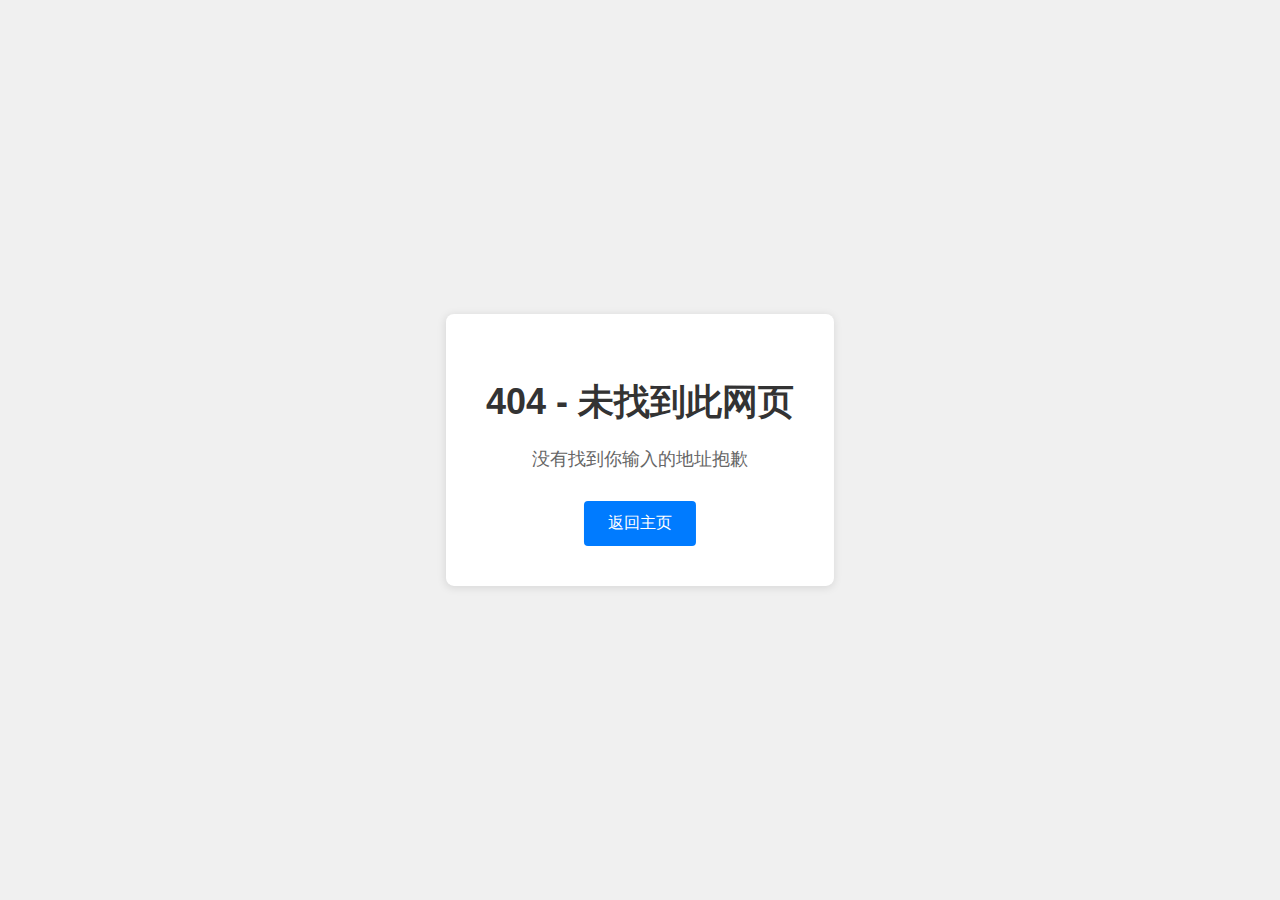
<file: Catering_Web_frontend/index.html>
<!DOCTYPE html>
<html lang="en">
<head>
    <meta charset="UTF-8">
    <meta name="viewport" content="width=device-width, initial-scale=1.0">
    <title>Main Page</title>
    <link rel="stylesheet" href="css/styles.css">
    <link rel="stylesheet" href="./lib/message.min.css">
</head>
<body>
    <div id="content"></div>
    <script src="js/main.js"></script>
    <script src="js/Global_components.js"></script>
</body>
</html>
</file>
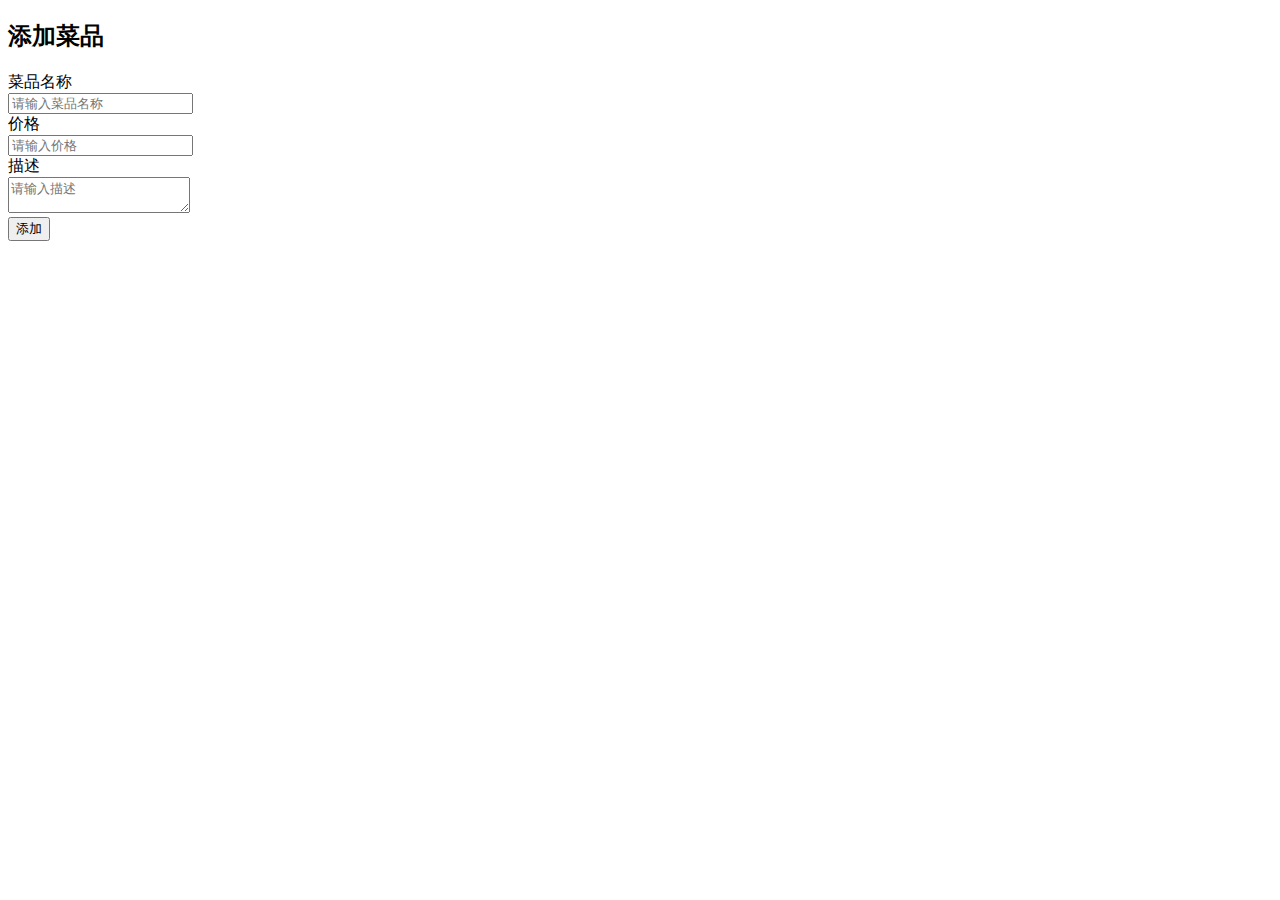
<file: Catering_Web_frontend/public/addDish.html>
<!DOCTYPE html>
<html>
<head>
    <meta charset="UTF-8">
    <title>添加菜品</title>
    <link rel="stylesheet" href="https://www.layuicdn.com/layui-v2.5.6/css/layui.css">
</head>
<body>
    <div class="layui-container">
        <h2>添加菜品</h2>
        <form class="layui-form" action="">
            <div class="layui-form-item">
                <label class="layui-form-label">菜品名称</label>
                <div class="layui-input-block">
                    <input type="text" name="name" required lay-verify="required" placeholder="请输入菜品名称" autocomplete="off" class="layui-input">
                </div>
            </div>
            <div class="layui-form-item">
                <label class="layui-form-label">价格</label>
                <div class="layui-input-block">
                    <input type="text" name="price" required lay-verify="required" placeholder="请输入价格" autocomplete="off" class="layui-input">
                </div>
            </div>
            <div class="layui-form-item">
                <label class="layui-form-label">描述</label>
                <div class="layui-input-block">
                    <textarea name="description" placeholder="请输入描述" class="layui-textarea"></textarea>
                </div>
            </div>
            <div class="layui-form-item">
                <div class="layui-input-block">
                    <button class="layui-btn" lay-submit lay-filter="addDish">添加</button>
                </div>
            </div>
        </form>
    </div>
    <script src="https://www.layuicdn.com/layui-v2.5.6/layui.js"></script>
</body>
</html>
</file>
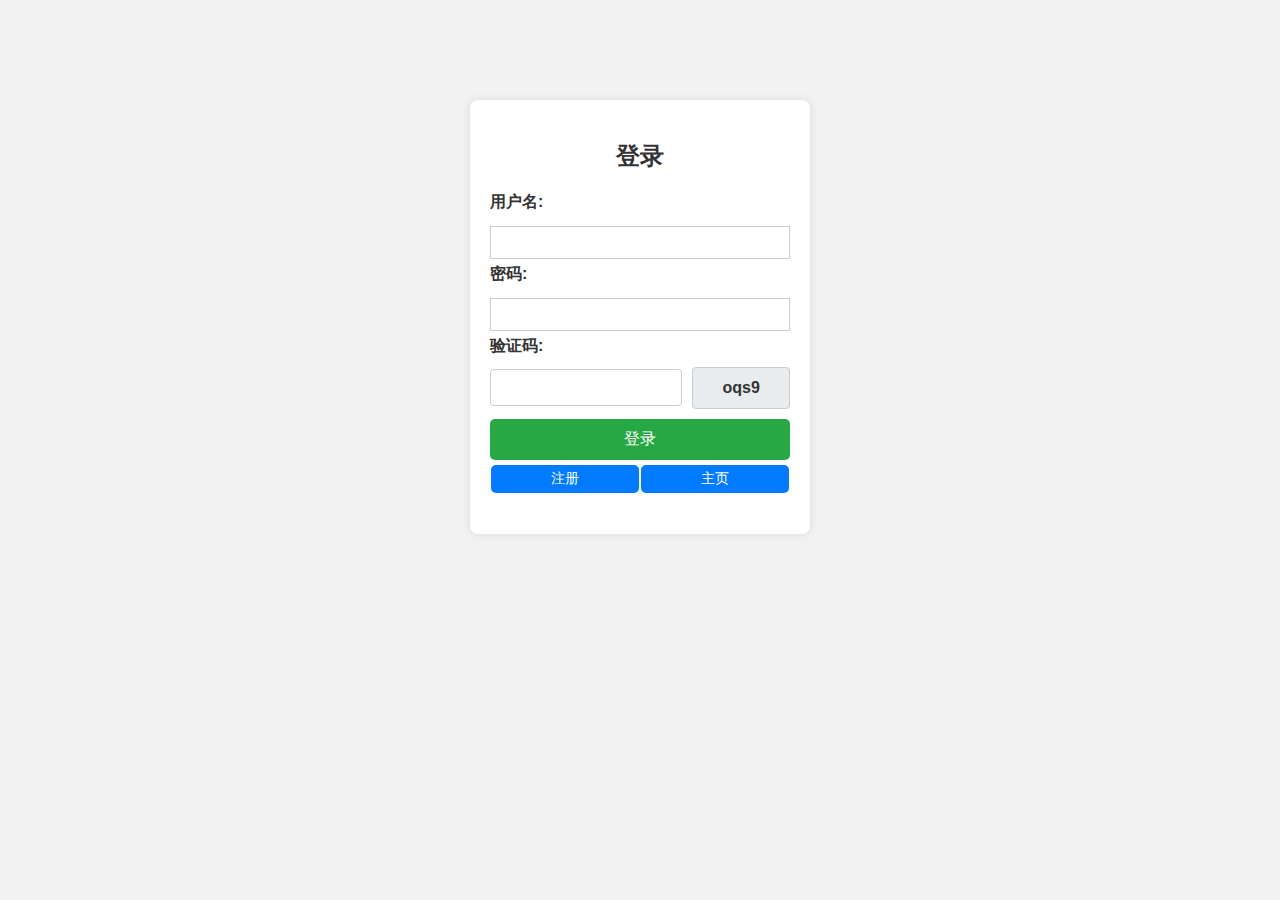
<file: Catering_Web_frontend/public/login.html>
<style>
        /* 保持现有的样式 */
        body {
            font-family: Arial, sans-serif;
            text-align: center;
            background-color: #f2f2f2;
            color: #333;
        }

        .container {
            margin-top: 100px;
            width: 300px;
            margin-left: auto;
            margin-right: auto;
            background-color: #fff;
            padding: 20px;
            box-shadow: 0 0 10px rgba(0, 0, 0, 0.1);
            border-radius: 8px;
        }

        .button {
            display: inline-block;
            padding: 5px 10px;
            margin: 5px 1px;
            font-size: 14px;
            color: white;
            background-color: #007bff;
            border: none;
            border-radius: 5px;
            cursor: pointer;
            text-decoration: none;
            width: 45%;
            text-align: center;
        }

        .button:hover {
            background-color: #0056b3;
        }

        form {
            text-align: left;
        }

        label {
            display: block;
            margin-bottom: 8px;
            font-weight: bold;
        }

        input[type="text"],input[type="password"] {
            box-sizing: border-box;
            /* 确保padding和border不会增加宽度 */
            width: 100%;
            /* 使输入框宽度适应父容器 */
            padding: 8px;
            /* 适当的填充 */
            margin: 5px 0;
            /* 添加适当的外边距 */
            border: 1px solid #ccc;
            /* 标准的边框 */
        }

        .captcha-container {
            display: flex;
            align-items: center;
            margin: 10px 0;
        }

        .captcha {
            width: 100px;
            height: 40px;
            margin-left: 10px;
            background-color: #e9ecef;
            border: 1px solid #ccc;
            border-radius: 4px;
            text-align: center;
            font-weight: bold;
            display: flex;
            justify-content: center;
            align-items: center;
        }

        input[type="text"]#captchaInput {
            width: calc(100% - 100px);
            padding: 10px;
            margin: 0;
            box-sizing: border-box;
            border: 1px solid #ccc;
            border-radius: 4px;
        }

        button[type="submit"] {
            display: block;
            width: 100%;
            padding: 10px;
            background-color: #28a745;
            color: white;
            border: none;
            border-radius: 5px;
            cursor: pointer;
            font-size: 16px;
        }

        button[type="submit"]:hover {
            background-color: #218838;
        }

        .button-container {
            display: flex;
            justify-content: space-between;
        }
</style>

<body>
    <div class="container">
        <h2>登录</h2>
        <form id="loginForm">
            <label for="username">用户名:</label>
            <input type="text" id="username" name="username" required>

            <label for="password">密码:</label>
            <input type="password" id="password" name="password" required>

            <label for="captchaInput">验证码:</label>
            <div class="captcha-container">
                <input type="text" id="captchaInput" name="captcha" required>
                <div id="captcha" class="captcha"></div>
            </div>
            <button type="submit">登录</button>
            <div class="button-container">
                <a href="register" class="button">注册</a>
                <a href="/" class="button">主页</a>
            </div>
        </form>
    </div>
    
</body>

<script src="../js/login.js"></script>
</file>
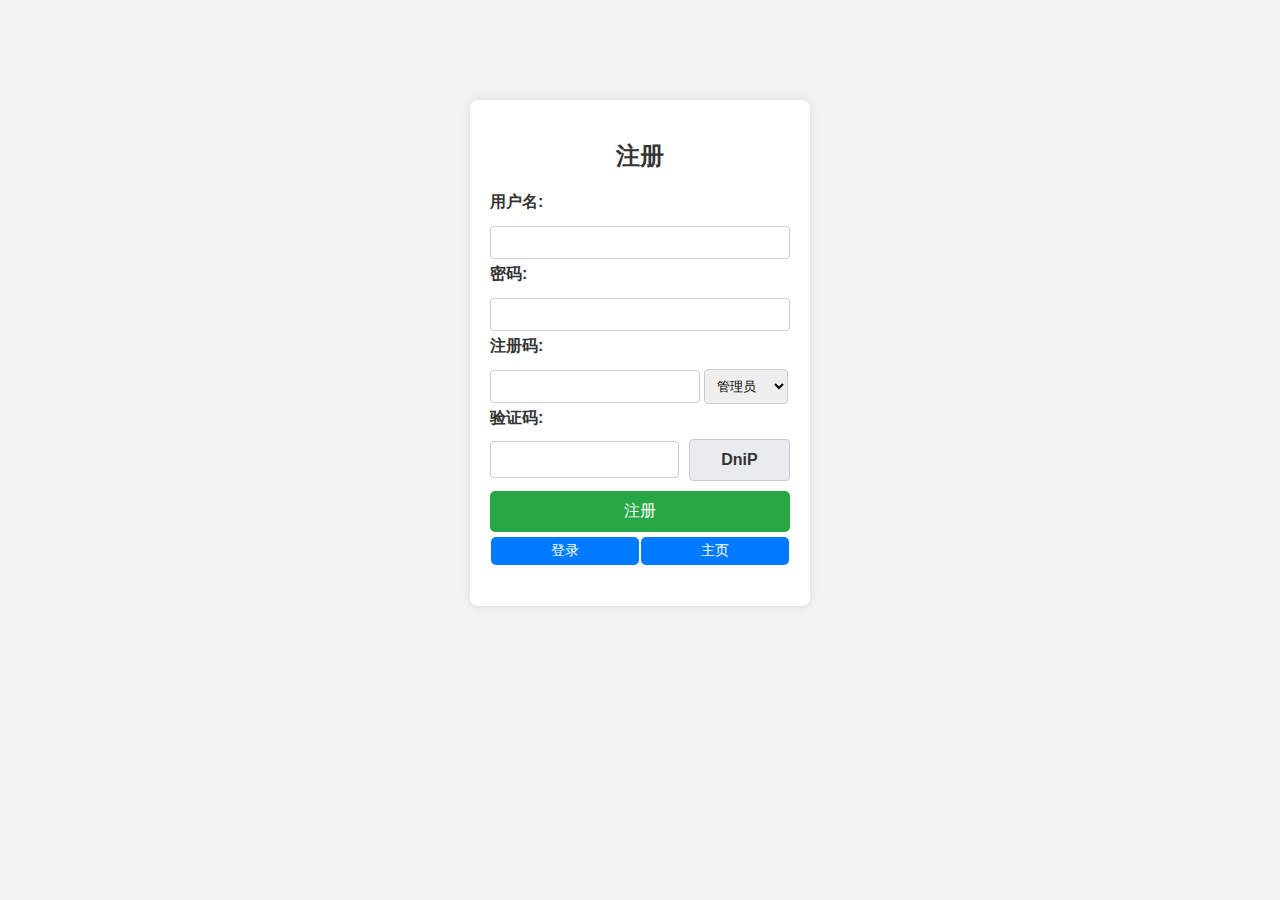
<file: Catering_Web_frontend/public/register.html>
<style>
        /* 保持现有的样式 */
        body {
            font-family: Arial, sans-serif;
            text-align: center;
            background-color: #f2f2f2;
            color: #333;
        }

        .container {
            margin-top: 100px;
            width: 300px;
            margin-left: auto;
            margin-right: auto;
            background-color: #fff;
            padding: 20px;
            box-shadow: 0 0 10px rgba(0, 0, 0, 0.1);
            border-radius: 8px;
        }

        .button {
            display: inline-block;
            padding: 5px 10px;
            margin: 5px 1px;
            font-size: 14px;
            color: white;
            background-color: #007bff;
            border: none;
            border-radius: 5px;
            cursor: pointer;
            text-decoration: none;
            width: 45%;
            text-align: center;
        }

        .button:hover {
            background-color: #0056b3;
        }

        form {
            text-align: left;
        }

        label {
            display: block;
            margin-bottom: 8px;
            font-weight: bold;
        }

        input[type="text"] ,input[type="password"]{
            box-sizing: border-box;
            /* 确保padding和border不会增加宽度 */
            width: calc(100%);
            /* 使输入框宽度适应父容器 */
            padding: 8px;
            /* 适当的填充 */
            margin: 5px 0;
            /* 添加适当的外边距 */
            border: 1px solid #ccc;
            /* 标准的边框 */
            border-radius: 4px;
        }

        select {
            width: calc(28%);
            padding: 8px;
            box-sizing: border-box;
            border: 1px solid #ccc;
            border-radius: 4px;
        }

        .captcha-container {
            display: flex;
            align-items: center;
            margin: 10px 0;
        }

        .captcha {
            width: 100px;
            height: 40px;
            margin-left: 10px;
            background-color: #e9ecef;
            border: 1px solid #ccc;
            border-radius: 4px;
            text-align: center;
            font-weight: bold;
            display: flex;
            justify-content: center;
            align-items: center;
        }

        input[type="text"]#captchaInput {
            width: calc(100% - 110px);
            padding: 10px;
            margin: 0;
            box-sizing: border-box;
            border: 1px solid #ccc;
            border-radius: 4px;
        }

        button[type="submit"] {
            display: block;
            width: 100%;
            padding: 10px;
            background-color: #28a745;
            color: white;
            border: none;
            border-radius: 5px;
            cursor: pointer;
            font-size: 16px;
        }

        button[type="submit"]:hover {
            background-color: #218838;
        }

        .button-container {
            display: flex;
            justify-content: space-between;
        }
        .registerCDK{
            width: calc(60%);
            padding: 10px;
            margin: 10px 0;
            box-sizing: border-box;
            border: 1px solid #ccc;
            border-radius: 4px;
        }
        
</style>

<body>
    <div class="container">
        <h2>注册</h2>
        <form id="registerForm">
            <label for="username">用户名:</label>
            <input type="text" id="username" name="username" required>

            <label for="password">密码:</label>
            <input type="password" id="password" name="password" required>

            <label for="registerCDK">注册码:</label>
            <input style="width: calc(70%);" type="password" id="registerCDK" name="registerCDK" required>
            <select name ="role" required>
                <option value="admin" selected>管理员</option>
                <option value="waiter">服务员</option>
                <option value="chef">厨师</option>
            </select>
            <label for="captchaInput">验证码:</label>
            <div class="captcha-container">
                <input type="text" id="captchaInput" name="captcha" required>
                <div id="captcha" class="captcha"></div>
            </div>
            <button type="submit">注册</button>
            <div class="button-container">
                <a href="login" class="button">登录</a>
                <a href="/" class="button">主页</a>
            </div>
        </form>
    </div>
    
</body>

<script src="../js/register.js"></script>
</file>
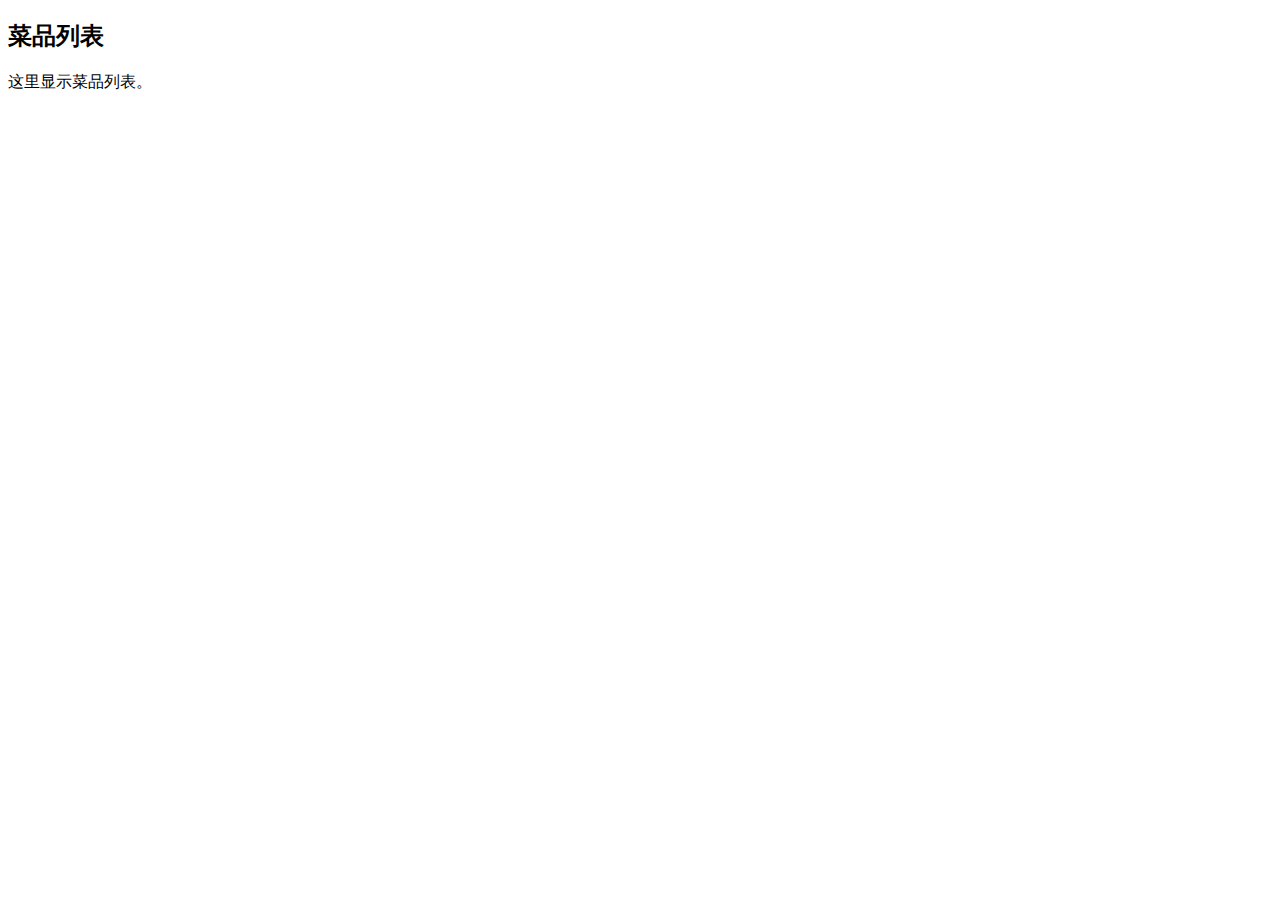
<file: Catering_Web_frontend/public/viewDishes.html>
<!DOCTYPE html>
<html>
<head>
    <meta charset="UTF-8">
    <title>查看菜品</title>
    <link rel="stylesheet" href="https://www.layuicdn.com/layui-v2.5.6/css/layui.css">
</head>
<body>
    <div class="layui-container">
        <h2>菜品列表</h2>
        <p>这里显示菜品列表。</p>
    </div>
    <script src="https://www.layuicdn.com/layui-v2.5.6/layui.js"></script>
</body>
</html>
</file>
<file: Catering_Web_frontend/css/styles.css>
body {
    font-family: Arial, sans-serif;
    margin: 0;
    padding: 0;
    background-color: #f8f9fa;
    color: #333;
}

header {
    background-color: #007bff;
    color: #fff;
    padding: 1rem;
    text-align: center;
}

header h1 {
    margin: 0;
}

nav {
    margin-top: 1rem;
}

nav a {
    margin: 0 1rem;
    color: #fff;
    text-decoration: none;
}

nav a:hover {
    text-decoration: underline;
}

main {
    padding: 2rem;
}

.welcome-section {
    text-align: center;
    margin-bottom: 2rem;
}

.introduction-section,
.business-background-section,
.features-section {
    margin-bottom: 2rem;
}

.features-section .feature {
    background-color: #fff;
    padding: 1rem;
    margin: 1rem;
    border: 1px solid #ddd;
    border-radius: 4px;
    box-shadow: 0 2px 4px rgba(0,0,0,0.1);
}

.features-section .feature h3 {
    margin-top: 0;
}

footer {
    background-color: #343a40;
    color: #fff;
    text-align: center;
    padding: 1rem;
    position: relative; /* 将 position 从 fixed 改为 relative */
    width: 100%;
    bottom: 0;
}
</file>
<file: Catering_Web_frontend/lib/message.min.css>
.qmsg.qmsg-wrapper{position:fixed;top:20px;left:0;z-index:1010;width:100%;pointer-events:none;color:rgba(0,0,0,0.55);font-size:13px;font-variant:tabular-nums;font-feature-settings:"tnum"}.qmsg .qmsg-item{padding:8px;text-align:center;animation-duration:.3s}.qmsg .qmsg-item .qmsg-content{text-align:left;position:relative;display:inline-block;padding:10px 12px;background:#fff;border-radius:4px;box-shadow:0 4px 12px rgba(0,0,0,0.15);pointer-events:all;max-width:80%;min-width:80px}.qmsg .qmsg-item .qmsg-content [class^=qmsg-content-]{display:flex;align-items:center;white-space:nowrap;overflow:hidden;text-overflow:ellipsis}.qmsg .qmsg-item .qmsg-content [class^=qmsg-content-] .qmsg-icon{display:inline-block;height:16px}.qmsg .qmsg-item .qmsg-content [class^=qmsg-content-] .qmsg-icon:first-child{margin-right:8px}.qmsg .qmsg-item .qmsg-content [class^=qmsg-content-] .qmsg-icon-close{cursor:pointer;color:rgba(0,0,0,0.45);transition:color .3s;margin-left:6px}.qmsg .qmsg-item .qmsg-content [class^=qmsg-content-] .qmsg-icon-close:hover>svg path{stroke:#555}.qmsg .qmsg-item .qmsg-content [class^=qmsg-content-] .qmsg-count{display:inline-block;position:absolute;left:-8px;top:-8px;color:#fff;font-size:12px;text-align:center;height:16px;line-height:16px;border-radius:3px;min-width:16px;animation-duration:.3s}.qmsg .qmsg-item .qmsg-content-info{color:#909399}.qmsg .qmsg-item .qmsg-content-info .qmsg-count{background-color:#909399}.qmsg .qmsg-item .qmsg-content-warning{color:#e6a23c}.qmsg .qmsg-item .qmsg-content-warning .qmsg-count{background-color:#e6a23c}.qmsg .qmsg-item .qmsg-content-error{color:#f56c6c}.qmsg .qmsg-item .qmsg-content-error .qmsg-count{background-color:#f56c6c}.qmsg .qmsg-item .qmsg-content-success{color:#67c23a}.qmsg .qmsg-item .qmsg-content-success .qmsg-count{background-color:#67c23a}.qmsg .qmsg-item .qmsg-content-loading{color:#409eff}.qmsg .qmsg-item .qmsg-content-loading .qmsg-count{background-color:#409eff}.qmsg .animate-turn{animation:MessageTurn 1s linear infinite}@keyframes MessageTurn{0%{transform:rotate(0deg)}25%{transform:rotate(90deg)}50%{transform:rotate(180deg)}75%{transform:rotate(270deg)}100%{transform:rotate(360deg)}}@keyframes MessageMoveOut{0%{max-height:150px;padding:8px;opacity:1}to{max-height:0;padding:0;opacity:0}}@keyframes MessageMoveIn{0%{transform:translateY(-100%);transform-origin:0 0;opacity:0}to{transform:translateY(0);transform-origin:0 0;opacity:1}}@keyframes MessageShake{0%,100%{transform:translateX(0px);opacity:1}25%,75%{transform:translateX(-4px);opacity:.75}50%{transform:translateX(4px);opacity:.25}}
</file>
